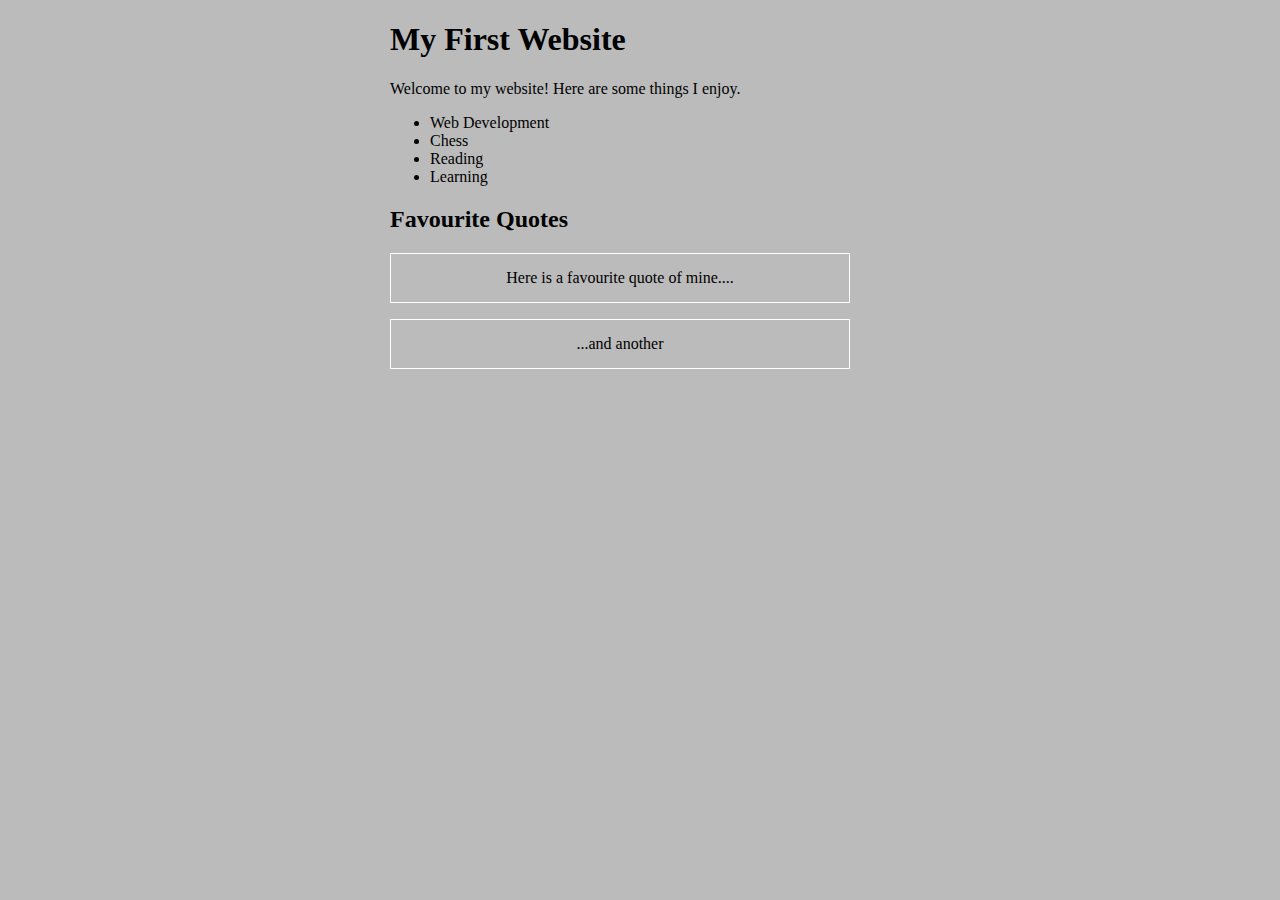
<file: assignment1/index.html>
<!DOCTYPE html>
<html lang="en">
<head>
    <meta charset="UTF-8">
    <meta name="viewport" content="width=device-width, initial-scale=1.0">
    <meta http-equiv="X-UA-Compatible" content="ie=edge">
    <link rel="stylesheet" href="css/style.css"/>
    <title>Assignment 1</title>
</head>
<body>
    <div class="outer">
        <h1>My First Website</h1>
        <p>Welcome to my website! Here are some things I enjoy.</p>
        <ul>
            <li>Web Development</li>
            <li>Chess</li>
            <li>Reading</li>
            <li>Learning</li>
        </ul>
        <h2>Favourite Quotes</h2>
        <blockquote>
            Here is a favourite quote of mine....
        </blockquote>
        <blockquote>
            ...and another
        </blockquote>
    </div>
    
</body>
</html>
</file>
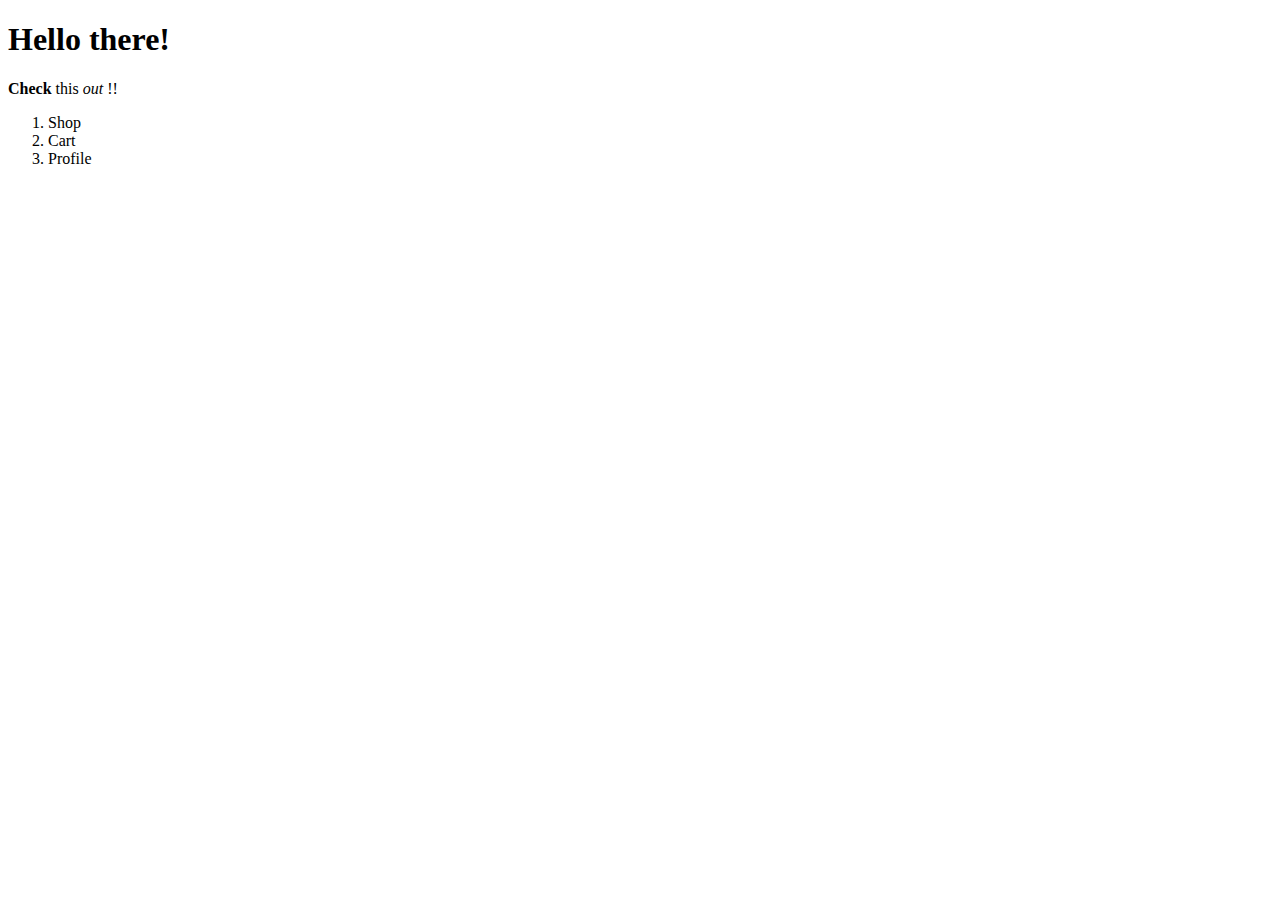
<file: html-elem.html>
<!DOCTYPE html>
<html lang="en">
<head>
    <meta charset="UTF-8">
    <meta name="viewport" content="width=device-width, initial-scale=1.0">
    <meta http-equiv="X-UA-Compatible" content="ie=edge">
    <title>HTML tags</title>
</head>
<body>
    <h1>Hello there!</h1>
    <strong>
        Check
    </strong>
    this <em>out</em> !!
    <ol>
        <li>Shop</li>
        <li>Cart</li>
        <li>Profile</li>
    </ol>
    
</body>
</html>
</file>
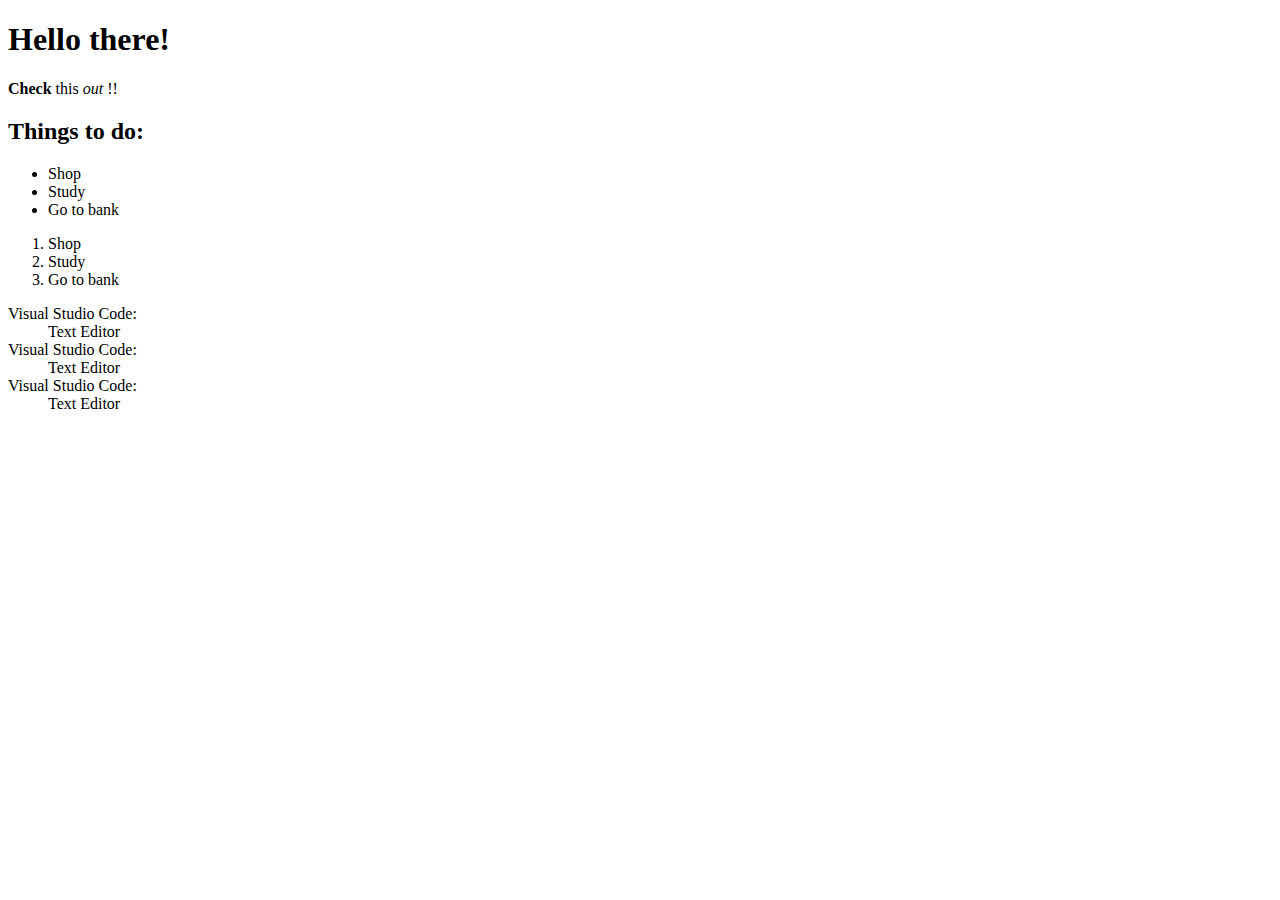
<file: more-elems.html>
<!DOCTYPE html>
<html lang="en">
<head>
    <meta charset="UTF-8">
    <meta name="viewport" content="width=device-width, initial-scale=1.0">
    <meta http-equiv="X-UA-Compatible" content="ie=edge">
    <title>HTML tags</title>
</head>
<body>
    <h1>Hello there!</h1>
    <strong>
        Check
    </strong>
    this <em>out</em> !!
    <h2>Things to do:</h2>
    <ul>
        <li>Shop</li>
        <li>Study</li>
        <li>Go to bank</li>
    </ul>
    <ol>
            <li>Shop</li>
            <li>Study</li>
            <li>Go to bank</li>
    </ol>
    <dl>
        <dt>Visual Studio Code:</dt>
        <dd>Text Editor</dd>
        <dt>Visual Studio Code:</dt>
        <dd>Text Editor</dd>
        <dt>Visual Studio Code:</dt>
        <dd>Text Editor</dd>
    </dl>
</body>
</html>
</file>
<file: assignment1/css/style.css>
body{
    background-color: #bbb;
}

.outer{
    margin: auto;
    width: 500px;
}

blockquote{
    border: 1px solid #fff;
    text-align: center;
    padding-top:15px;
    padding-bottom: 15px;
    margin-left:0px;
}
</file>
